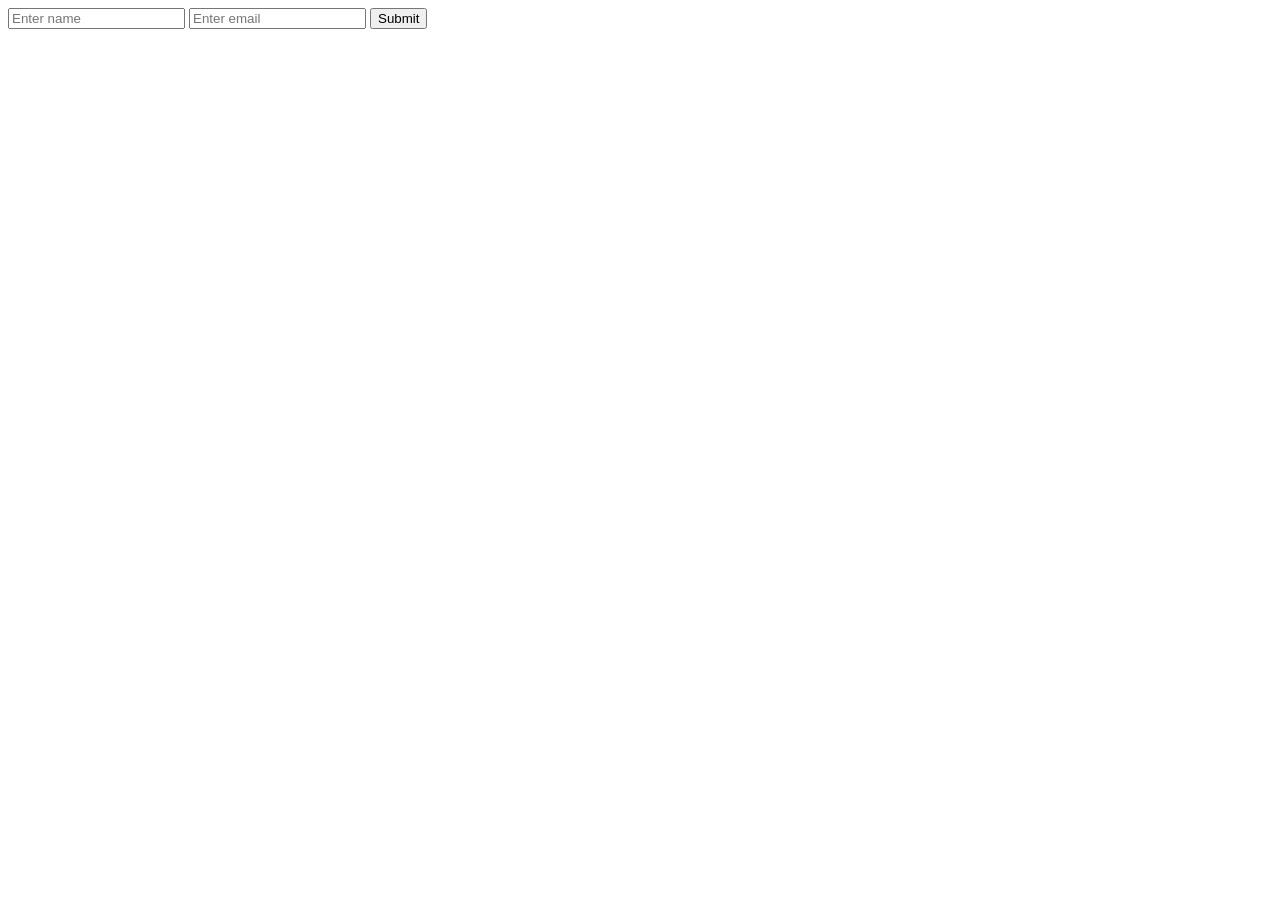
<file: form.html>
<!DOCTYPE html>
<html lang="en">
<head>
    <meta charset="UTF-8">
    <meta name="viewport" content="width=device-width, initial-scale=1.0">
    <title>Form Page</title>
</head>
<body>
    <form action="/submit">
        <input type="text" placeholder="Enter name" name="name" />
        <input type="email" placeholder="Enter email" name="email" />
        <button>Submit</button>
    </form>
</body>
</html>
</file>
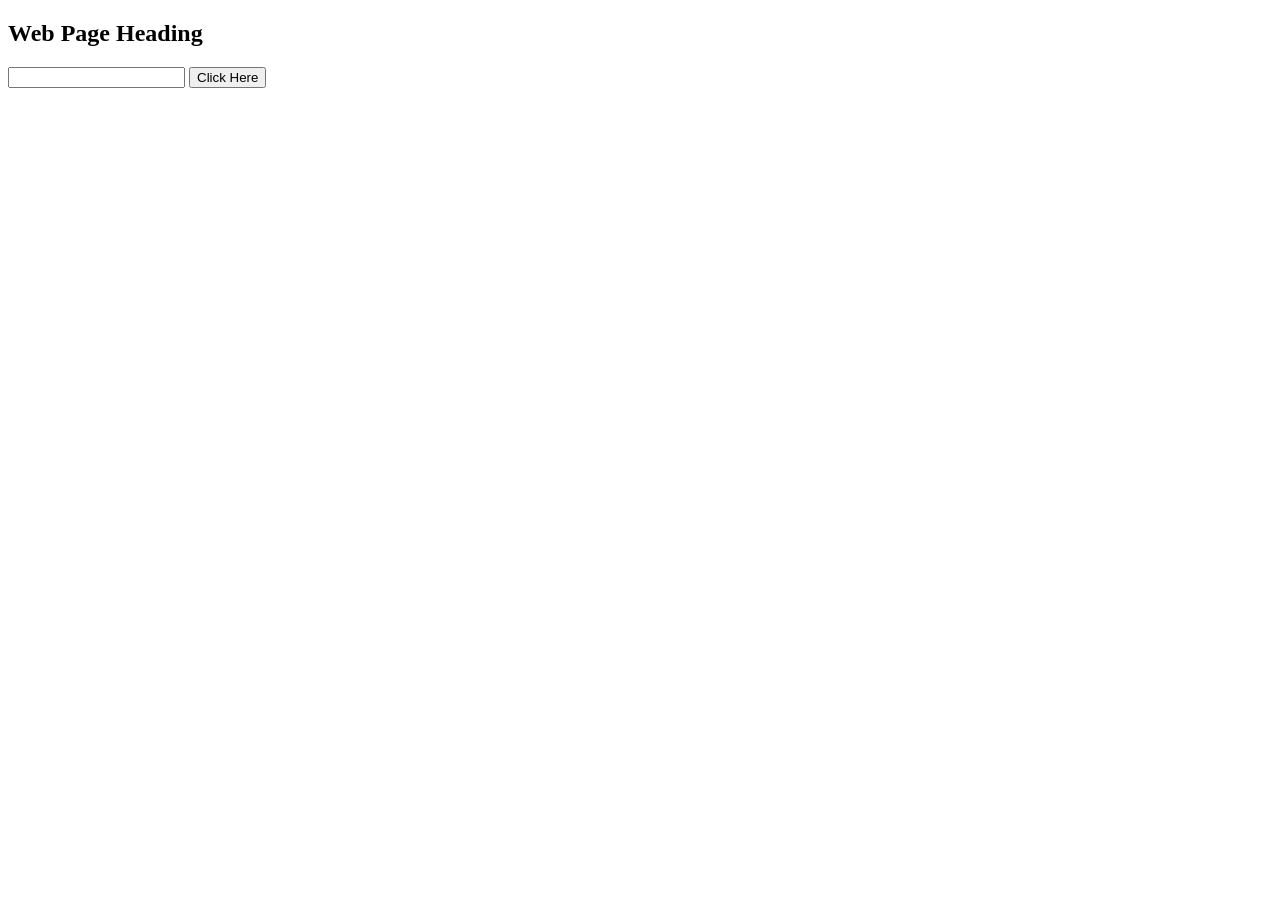
<file: web.html>
<!DOCTYPE html>
<html lang="en">
<head>
    <meta charset="UTF-8">
    <meta name="viewport" content="width=device-width, initial-scale=1.0">
    <title>Document</title>
</head>
<body>
    <h2>Web Page Heading</h2>
    <input type="text" id="">
    <button>Click Here</button>
</body>
</html>
</file>
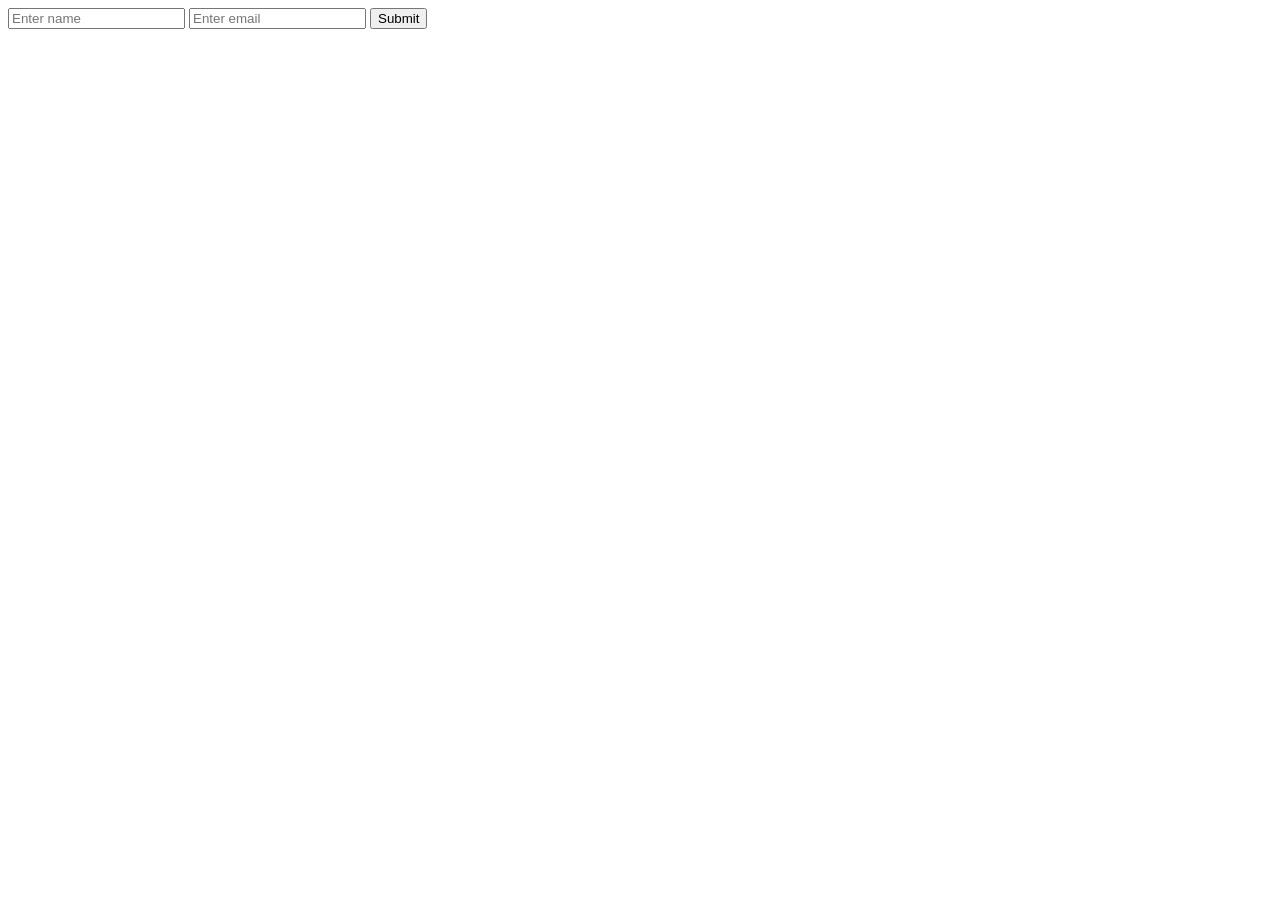
<file: html/form.html>
<!DOCTYPE html>
<html lang="en">
<head>
    <meta charset="UTF-8">
    <meta name="viewport" content="width=device-width, initial-scale=1.0">
    <title>Form Page</title>
</head>
<body>
    <form action="/submit" method="post">
        <input type="text" placeholder="Enter name" name="name" />
        <input type="email" placeholder="Enter email" name="email" />
        <button>Submit</button>
    </form>
</body>
</html>
</file>
